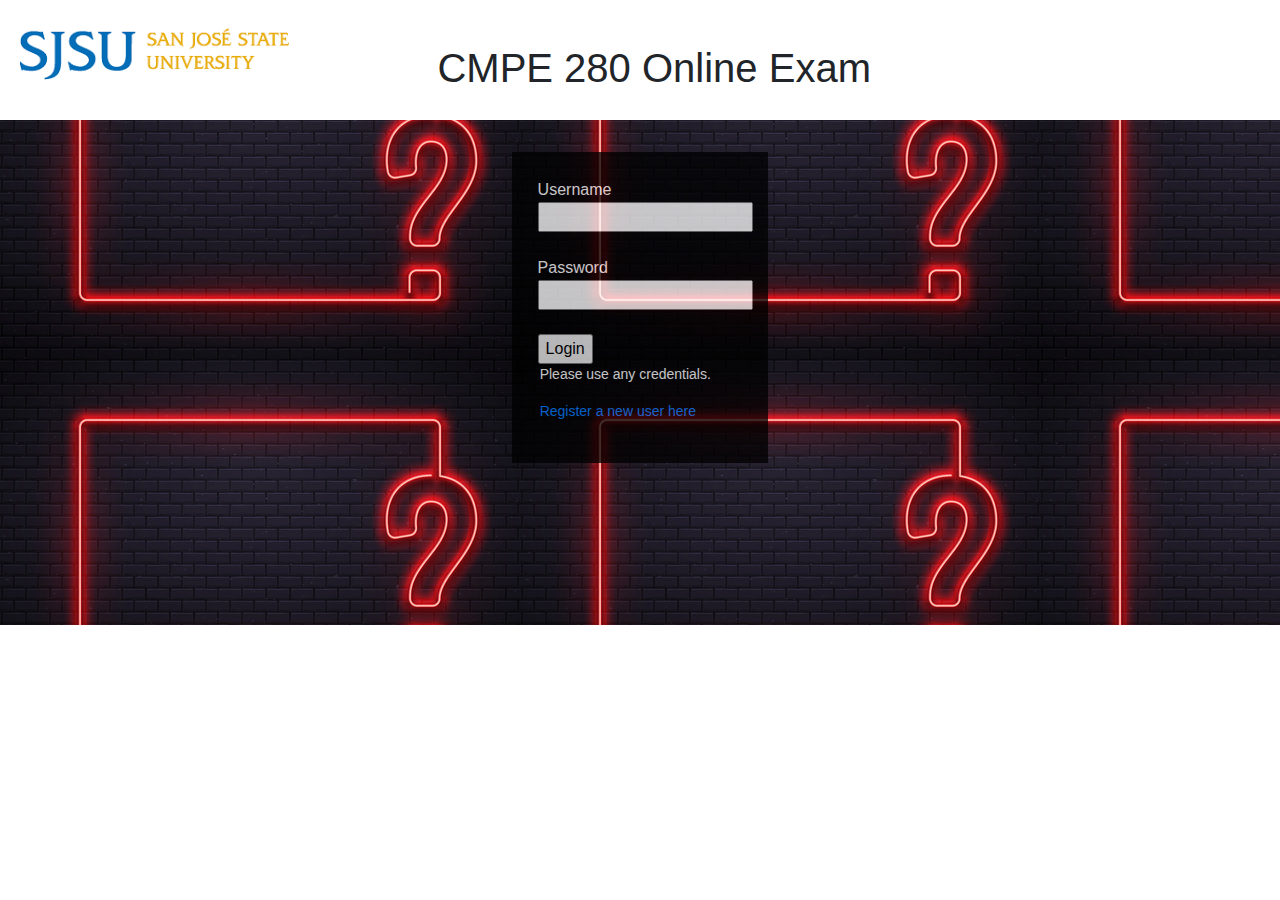
<file: index.html>
<!DOCTYPE html>
<html>
<head>
	<meta charset="utf-8">
	<meta http-equiv="X-UA-Compatible" content="IE=edge">
	<meta name="viewport"  content="width=device-width, initial-scale=1">
	<title>Quiz It!</title>
	<link rel="stylesheet" type="text/css" href="css/bootstrap.min.css">
	<link rel="stylesheet" type="text/css" href="css/style.css">

</head>
<body>
	<div id="loginPage">
	<div class="navbar">
		<div class="brand">
		<img src="images/sjsu.png"  style="float:left;"></img>	
			<p>CMPE 280 Online Exam</p>
		</div>
	</div>

	<div class="login">
		<div>
			Username <input type="text" id="username"><br><br>
			Password <input type="password" id="password"><br><br>
			<input type="button" name="login" value="Login" onclick="login()">
		</div>
		<p>Please use any credentials.</p>
		<p><a href="register.html">Register a new user here</a></p>
		<p id="error_message">Enter username and password.</p>
	</div>
	</div>	
</body>
<!--jquery (Bootstrap plugins)-->
<script src="js/jquery-3.4.1.min.js"></script>
<script src="js/bootstrap.min.js"></script>
<script src="js/script.js"></script>
</html>
</file>
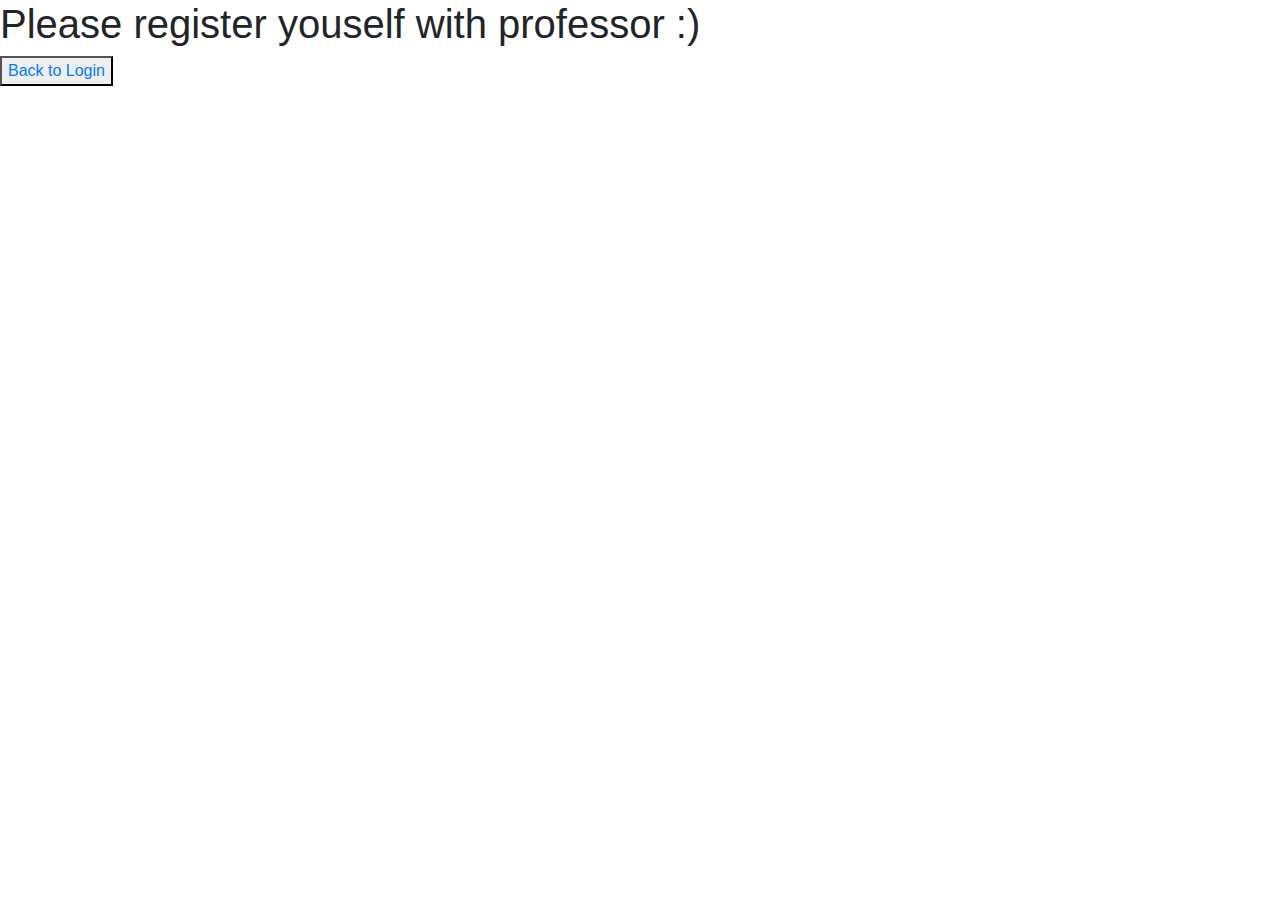
<file: register.html>
<!DOCTYPE html>
<html>
<head>
	<meta charset="utf-8">
	<meta http-equiv="X-UA-Compatible" content="IE=edge">
	<meta name="viewport"  content="width=device-width, initial-scale=1">
	<title>Registeration</title>
	<link rel="stylesheet" type="text/css" href="css/bootstrap.min.css">
	<link rel="stylesheet" type="text/css" href="css/style.css">

</head>
<body>
<h1>Please register youself with professor :)</h1>
<button><a href="index.html">Back to Login</a></button>
</body>
</html>
</file>
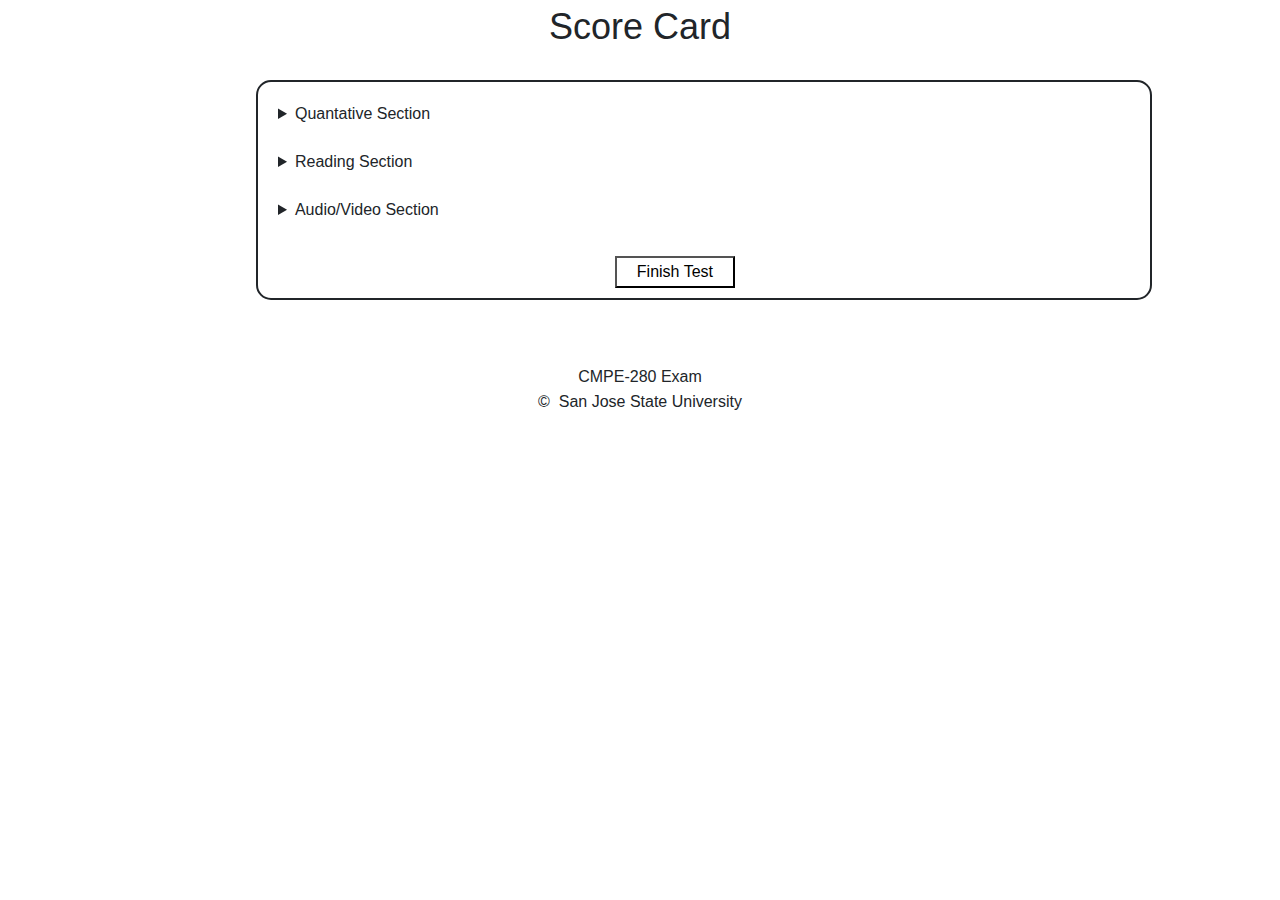
<file: score_card.html>
<!DOCTYPE html>
<html>
<head>
		<meta charset="utf-8">
		<meta http-equiv="X-UA-Compatible" content="IE=edge">
		<meta name="viewport"  content="width=device-width, initial-scale=1">
		<title>Score Card</title>
		<link rel="stylesheet" type="text/css" href="css/bootstrap.css">
		<link rel="stylesheet" type="text/css" href="css/style.css">
<!--jquery (Bootstrap plugins)-->
	<script src="js/jquery-3.4.1.min.js"></script>
	<script src="js/bootstrap.min.js"></script>
	<script src="js/script.js"></script>
	</head>
<body onload="findScore()">
<div class="question_header">Score Card</div>

<div class="question-container">
	<div class="survey">
		<details>
		  <summary>Quantative Section</summary>
		  <p id="mathsAnswered"></p>
		  <p id="mathsCorrectlyAnswered"></p>
		  <p id="mathsScore"></p>
		</details>
		<br>
		<details>
		  <summary>Reading Section</summary>
		  <p id="readingAnswered"></p>
		  <p id="readingCorrect"></p>
		  <p id="readingScore"></p>
		</details>
		<br>
		<details>
		  <summary>Audio/Video Section</summary>
		  <p id="audioAnswered"></p>
		  <p id="audioCorrectlyAnswered"></p>
		  <p id="audioScore"></p>
		</details>
		<br>
	</div>
	
		
	<button class="finish" onclick="finish()">Finish Test</button>
		
	</div>
	<footer class="footer"><div>CMPE-280 Exam</div> &copy;&nbsp; San Jose State University</footer>
	</body>
	
</html>
</file>
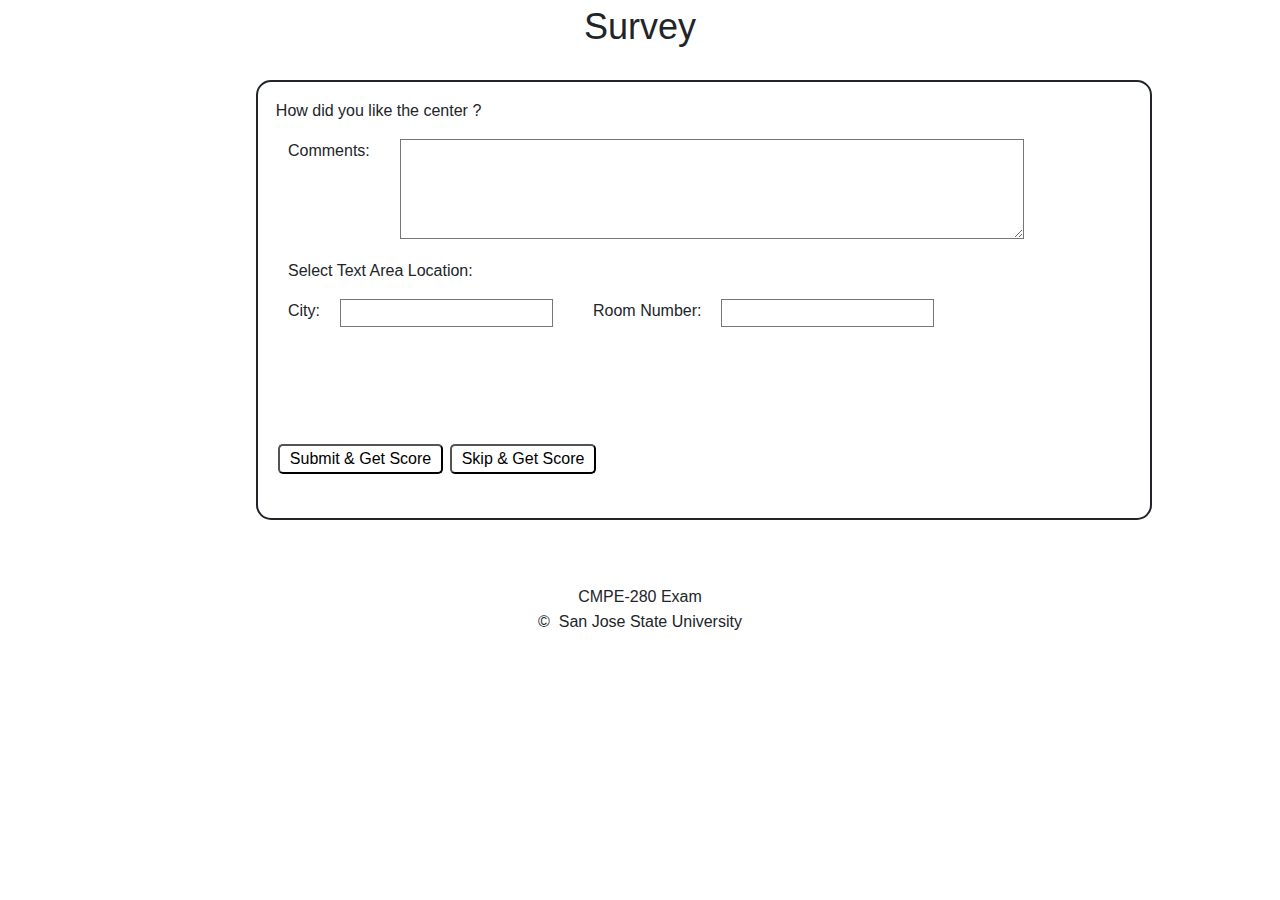
<file: survey_page.html>
<!DOCTYPE html>
<html>
<head>
		<meta charset="utf-8">
		<meta http-equiv="X-UA-Compatible" content="IE=edge">
		<meta name="viewport"  content="width=device-width, initial-scale=1">
		<title>Survey</title>
		<link rel="stylesheet" type="text/css" href="css/bootstrap.css">
		<link rel="stylesheet" type="text/css" href="css/style.css">
<!--jquery (Bootstrap plugins)-->
	<script src="js/jquery-3.4.1.min.js"></script>
	<script src="js/bootstrap.min.js"></script>
	<script src="js/script.js"></script>
	</head>
<body>

	<div class="question_header">Survey</div>

	<div class="question-container">
		<div>
		<div class="text"><p class="text-adjust">How did you like the center ?</p></div>
	</div>
	<div class="comments">
		<p>Comments:</p>
		<textarea rows="4" cols="50" class="textbox" id="30"></textarea>
	</div>
	<div class="location">
		<p>Select Text Area Location:</p>
		<div class="city">
			<p>City: </p>
		    <input list="city" name="browser" class="citytext">
			<datalist id="city">
			    <option value="San Jose">
				<option value="San Fransisco">
			    <option value="Mountain View">
			    <option value="Palo Alto"> 
			    <option value="Milpitas">
			</datalist>
			<p>Room Number:</p>
			<input list="rooms" name="browser" class="citytext" class="citytext">

			<datalist id="rooms">
			    <option value="Room 337">
			    <option value="Room 210">
			    <option value="Room 110">
			    <option value="Room 410">
			    <option value="Room 337">
			   	<option value="Room 777">
			</datalist>
			<p id="missing">Please fill all the fields.</p>
			
		</div>
	</div>
	<div class="buttons">
	<button onclick="survey()">Submit & Get Score</button>
	<button onclick="skipSurvey()">Skip & Get Score</button>
	</div>
</div>
	<footer class="footer"><div>CMPE-280 Exam</div> &copy;&nbsp; San Jose State University</footer>
	</body>
	
</html>
</file>
<file: css/style.css>
*{
box-sizing: border-box;
	}
body{
	margin: 0;
	/*background-color: #f9f9f9;*/
}

.navbar{
	margin:0px;
	height: 120px;
	background-color: white;
}

.brand{
	margin-left: 0%;
}

div .brand{
	width: 80%;
}
.brand p{
	line-height: 120px;
	text-align: center;
	font-size: 40px;
}

.menu{
	float: right;
	margin-right: 10%;
	height: inherit;
}

.tabs{
	margin-left: 20px;
	margin-right: 20px;
	float: left;
	line-height: 50px;
}

.tab{
	margin-left: 20px;
	margin-right: 20px;
	float: right;
	line-height: 50px;
}

.banner{
	width: 100%;
	background-image: url('imgages/quiz.jpg');
	height: 300px;
}

 a {
     text-decoration: none ;
  }
a:hover
  {
    color:white;
    text-decoration:none;
    cursor:pointer;
   }

.register{
	text-align: center;

}
.login button{
	margin-left: 2px;
}

.login{	
	margin-top: 2em;
	top: 35px;	
	width: 20%;
	height: 80%;
	background-color: black;
	opacity: .75;
	margin-right:auto;
	margin-left: auto;
	color:white;
	padding: 2%;
}

.question_header{
text-align: center;
font-size: 2.25rem;
}

.text-adjust{
	 margin-left: 2%;
	  margin-top: 2%;
}

#loginPage{
background-image: url("../images/quiz.jpg");
min-height: 625px;
}

.login p{
	margin-left: 1%;
	font-size: 14px; 
}

#error_message{
		display: none;
		color: red;
}

.ins{
	width: 50%;
	margin-right: 25%;
	margin-left: 25%;
	margin-top: 70px;
	background-color: #dcdfe5;
	height: 500px;
}

.ins h1{
	margin-top: 20px;
	font-size: 20px;
	text-align: center;
}

.numbers{
	margin-top: 50px;
	width: 60%;
	margin-left: 20%;
	margin-right: 20%;
	height: 50px;
}


.question-passive-survey{
	margin: 1px;
	margin-left: 10px;
	float: left;
	width: 18%;
	background-color: white;
	color: black;
	border: 1px;
	border-style: solid;
	border-color: black;
	border-radius: 50%;
	height: 40px;
	font-size: 32px;
	line-height: 40px;
	text-align: center;
}

.question-active-survey{
	margin: 1px;
	margin-left: 10px;
	float: left;
	width: 18%;
	background-color: blue;
	color: white;
	border-radius: 50%;
	height: 40px;
	font-size: 32px;
	line-height: 40px;
	text-align: center;
}

.question-passive-xx{
	margin: 1px;
	margin-left: 10px;
	float: left;
	width: 30%;
	background-color: white;
	color: black;
	border: 1px;
	border-style: solid;
	border-color: black;
	border-radius: 50%;
	height: 40px;
	font-size: 32px;
	line-height: 40px;
	text-align: center;
}
.question-container{
	overflow:hidden;
	width: 70%;
	margin-left: 20%;
	margin-right: 20%;
	margin-top:2%;
	margin-bottom:5%;
	background-color:white;
	border-width: 2px;
	border-style: solid;
	border-radius: 15px;
}
.ques_options td{
	padding: 2px; 
}

#math_pic{
	float: right;
	margin-top: 20px;
	margin-right: 10px;
	width: 40%;
	background-image: url('../images/math.jpg');
	height: 260px;
	background-repeat: no-repeat;
}

.left{
	float: left;
	margin-top: 10px;
	margin-left: 10px;
	height: 245px;
	width: 50%;
}

.text{
	float: left;
	width: 100%;
}

table {
  border-collapse: separate;
  border-spacing: 10px 5px;
}
.questable{
	margin-top: 40px;
	margin-left: 5px;
}

.buttons{
	float:left;
	margin-top: 10%;
	margin-left: 2%;
	margin-bottom: 5%;
	width: 90%;
}

mark {
  background-color: yellow;
  color: black;
}
.buttons button{
	float:clear;
	margin-left: 2px;
	margin-left:2px;
	margin-top: 10px;
	padding-left: 10px;
	padding-right: 10px;
	background-color: white;
	color: black;
	border-color: black;
	border-radius: 5px;
	height: 30px;
}

.left2{
	float: left;
	margin-top: 20px;
	margin-left: 20px;
	height: 245px;
}

.right{
	float: right;
	margin-top: 20px;
	margin-right: 10px;
	width: 40%;
	height: 260px;
}

.header{
	width: 100%;
	height: 40px;
	background-color: blue;
	color: white;
	text-align: center;
	font-size: 35px;
	line-height: 40px;
}

.footer{
	margin-top: 5%;
	text-align: center;
	font-size: 1em;
	line-height: 25px;
}

.survey {
	margin-top: 20px;
	margin-left: 20px;
	width: 100%;
}

.comments{
	margin-top: 10px;
	margin-left: 30px;
	width: 100%;
}

.comments p{
	float: left;
}

.textbox{
	float: left;
	margin-left: 30px;
	width:70%;
	height:100px;
	overflow:scroll;
	scrollbar-base-color:#DEBB07;
		border-style: solid;

}

.location{
	float: left;
	margin-left: 30px;
	margin-top: 20px;
	width: 85%;
	height: 85px;
}

.location p{
	margin-top: 0px;	
}

.city p{
	float: left;
}

.citytext{
	border-style: solid;
	border-width: 1px;
	float: left;
	margin-left: 20px;
	margin-right: 40px;
}

#missing{
	display: none;
	color: red;
}

.finish{
	margin-left: 40%;
	margin-top: 10px;
	padding: 2px 20px 2px 20px;
	background-color: white;
	color: black;
	margin-bottom: 10px;
}
</file>
